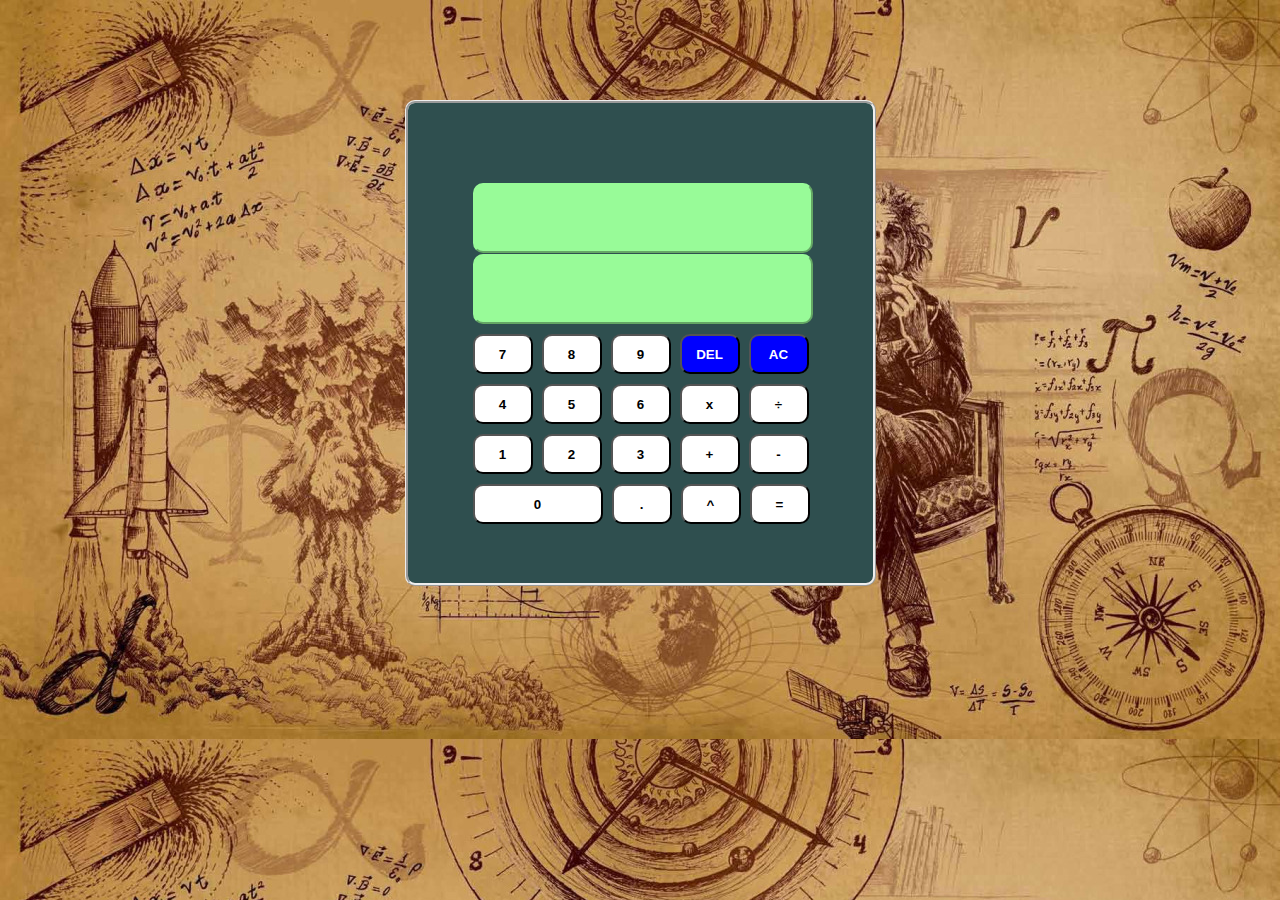
<file: index.html>
<!DOCTYPE html>
<html lang="es" dir="ltr">
  <head>
    <meta charset="utf-8">
    <title>Calculadora Normal</title>
    <script src="calculadora.js"></script>
    <link rel="stylesheet" href="plantilla.css">
  </head>
  <body onload="main();">
    <div id="div1">

    <div>
      <button id="display"></h3>
    </div>
    <div>
      <button id="display2"></h3>
    </div>
    <div>
      <button id="boton7">7</button>
      <button id="boton8">8</button>
      <button id="boton9">9</button>
      <button id="botondel">DEL</button>
      <button id="botonac">AC</button>
    </div>
    <div>
      <button id="boton4">4</button>
      <button id="boton5">5</button>
      <button id="boton6">6</button>
      <button id="botonpor">x</button>
      <button id="botondiv">÷</button>
    </div>
    <div>
      <button id="boton1">1</button>
      <button id="boton2">2</button>
      <button id="boton3">3</button>
      <button id="botonmas">+</button>
      <button id="botonmenos">-</button>
    </div>
    <div>
      <button id="boton0">0</button>
      <button id="botonp">.</button>
      <button id="botonelevar">^</button>
      <button id="botonigual">=</button>
    </div>
    <!-- IDEA: <button id="botonans">Ans</button>  -->
  </div>
  </body>
</html>
</file>
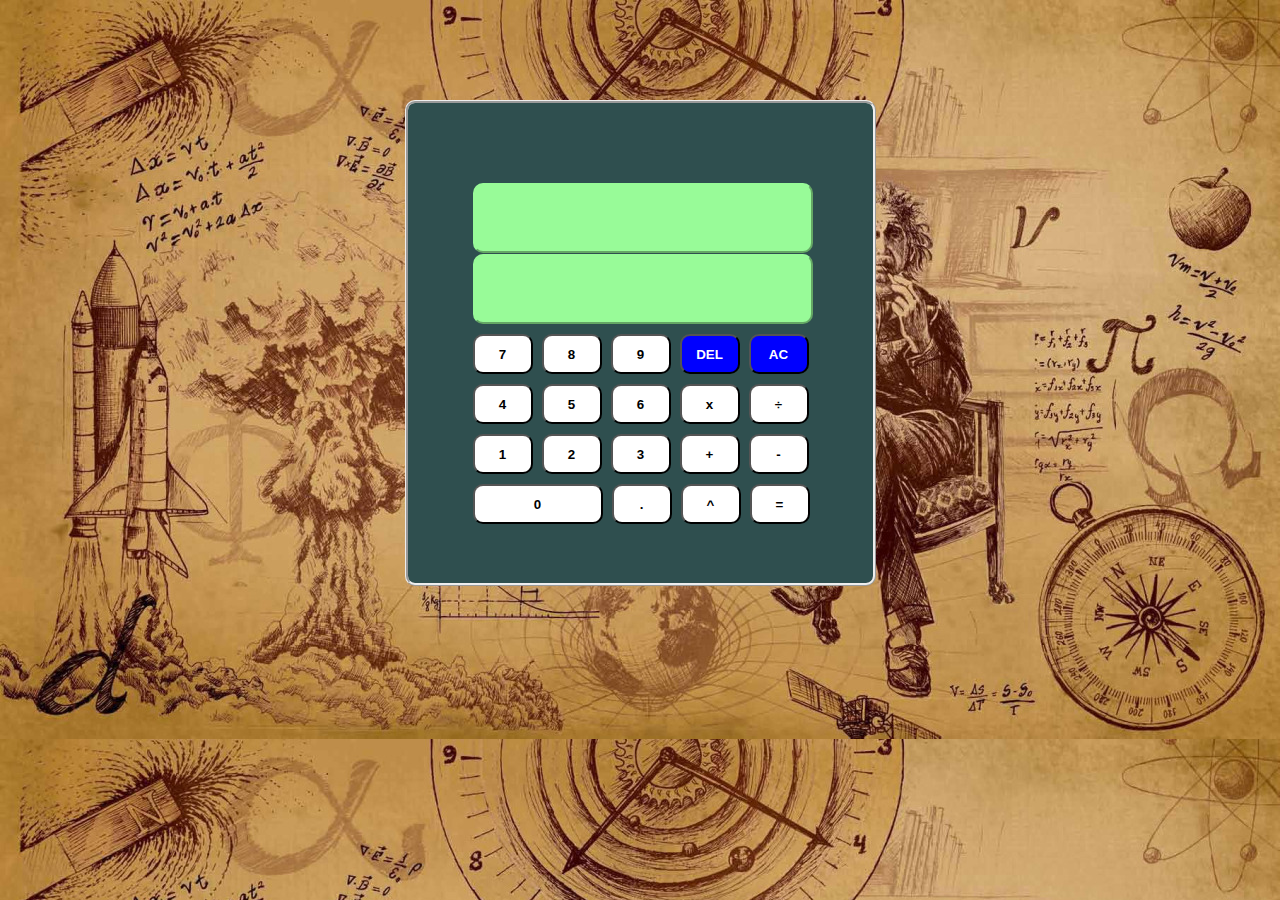
<file: calculadoramodi.html>
<!DOCTYPE html>
<html lang="es" dir="ltr">
  <head>
    <meta charset="utf-8">
    <title>Calculadora en Binario</title>
    <script src="calculadoramodi.js"></script>
    <link rel="stylesheet" href="plantilla.css">
  </head>
  <body onload="main();">
    <div id="div1">

    <div>
      <button id="display"></h3>
    </div>
    <div>
      <button id="display2"></h3>
    </div>
    <div>
      <button id="boton7">7</button>
      <button id="boton8">8</button>
      <button id="boton9">9</button>
      <button id="botondel">DEL</button>
      <button id="botonac">AC</button>
    </div>
    <div>
      <button id="boton4">4</button>
      <button id="boton5">5</button>
      <button id="boton6">6</button>
      <button id="botonpor">x</button>
      <button id="botondiv">÷</button>
    </div>
    <div>
      <button id="boton1">1</button>
      <button id="boton2">2</button>
      <button id="boton3">3</button>
      <button id="botonmas">+</button>
      <button id="botonmenos">-</button>
    </div>
    <div>
      <button id="boton0">0</button>
      <button id="botonp">.</button>
      <button id="botonelevar">^</button>
      <button id="botonigual">=</button>
    </div>
    <!-- IDEA: <button id="botonans">Ans</button>  -->
  </div>
  </body>
</html>
</file>
<file: plantilla.css>
body{
  background-image: url("cience.jpg");
}

#div1{
  width: 400px;
  height: 400px;
  margin:auto;
  margin-top: 100px;
  padding-top: 80px;
  padding-left: 65px;
  background-color: DarkSlateGray;
  border-radius: 10px;
  border-style: ridge;
}

#display{
  font-size: 30px;
  font-weight: bold;
  width: 340px;
  height: 70px;
  margin-bottom: -20px;
  background-color: PaleGreen;
  border-color: PaleGreen;
}

#display2{
  font-size: 30px;
  font-weight: bold;
  width: 340px;
  height: 70px;
  margin-bottom: 10px;
  background-color: PaleGreen;
  border-color: PaleGreen;
}

button{
  width: 60px;
  height: 40px;
  font-weight: bold;
  background-color: white;
  border-radius: 10px;
  margin-bottom: 10px;
  margin-right: 5px;
}

#boton0{width: 130px;}
#botonac{background-color: blue; color: white}
#botondel{background-color: blue; color: white}
</file>
